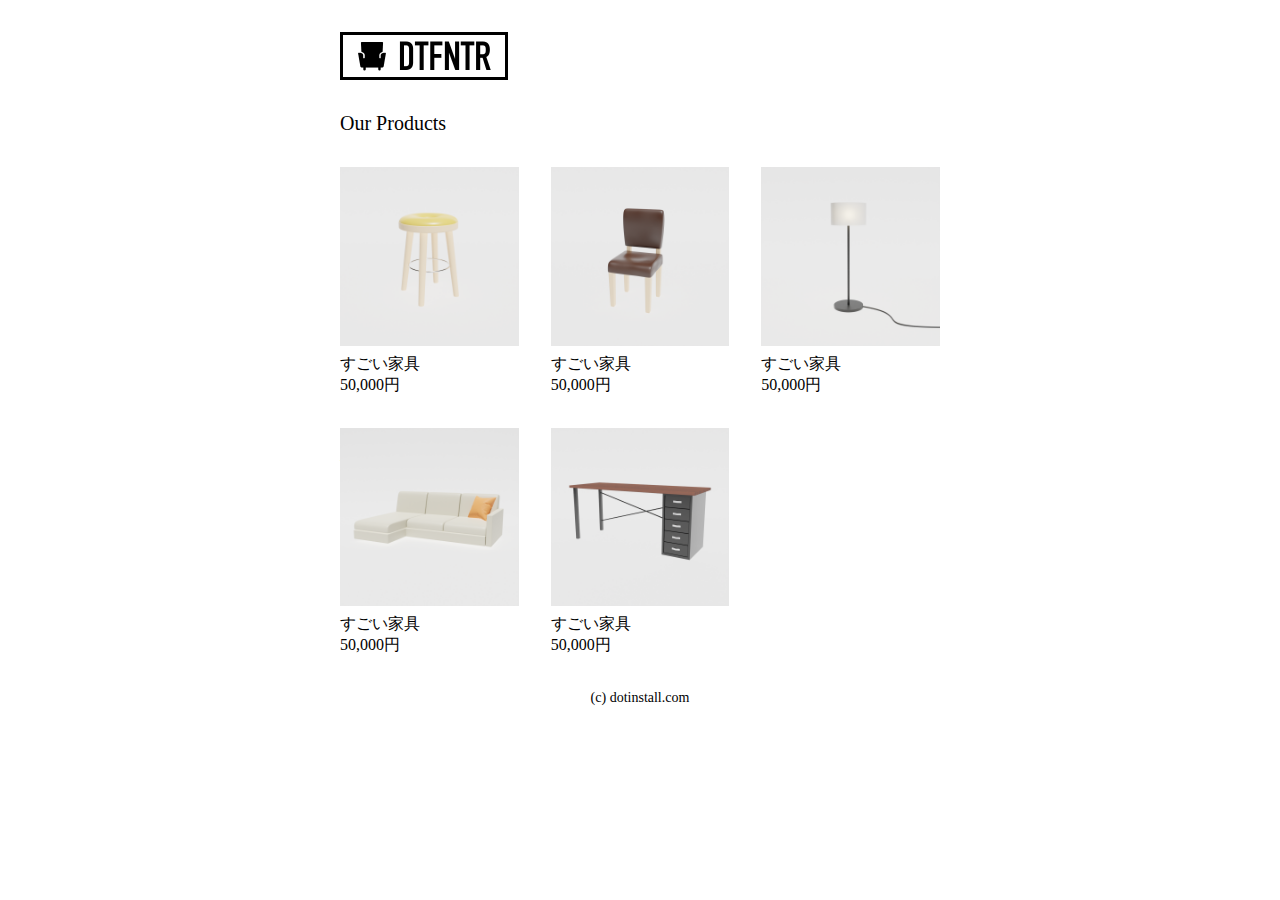
<file: index.html>
<!DOCTYPE html>
<html lang="ja">
<head>
  <meta charset="UTF-8">
  <meta name="viewport" content="width=device-width, initial-scale=1.0">
  <title>Document</title>
  <link rel="stylesheet" href="style.css">
  <link rel="icon" href="favicon.png">
</head>
<body>
  <div class="container">
    
  <header>
    <h1>
      <img src="logo.png" alt="DTFNTR" width="168" height="48" alt="DTFNTR">
    </h1>
  </header>

  <main class="products">
    <h2>Our Products</h2>
    <ul>
      <li>
        <a href="product-1.html">
          <img src="product-1.png" alt="すごい家具">
          <h3>すごい家具</h3>
          <p>50,000円</p>
        </a>
      </li>
      <li>
        <a href="product-2.html">
          <img src="product-2.png" alt="すごい家具">
          <h3>すごい家具</h3>
          <p>50,000円</p>
        </a>
      </li>
      <li>
        <a href="product-3.html">
          <img src="product-3.png" alt="すごい家具">
          <h3>すごい家具</h3>
          <p>50,000円</p>
        </a>
      </li>
      <li>
        <a href="product-4.html">
          <img src="product-4.png" alt="すごい家具">
          <h3>すごい家具</h3>
          <p>50,000円</p>
        </a>
      </li>
      <li>
        <a href="product-5.html">
          <img src="product-5.png" alt="すごい家具">
          <h3>すごい家具</h3>
          <p>50,000円</p>
        </a>
      </li>
    </ul>
  </main>

  <footer>
    <small>(c) dotinstall.com</small>
  </footer>

  </div>
</body>
</html>
</file>
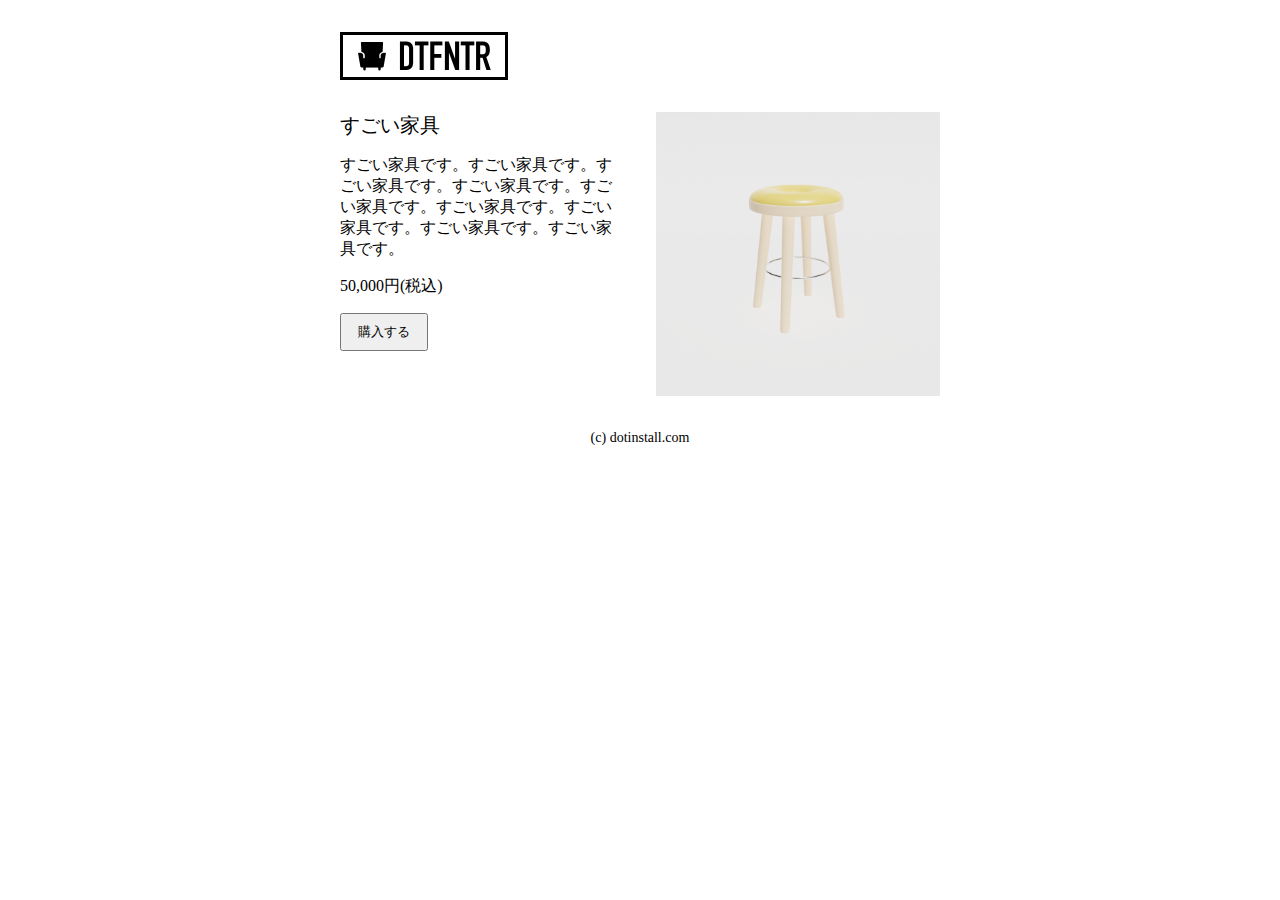
<file: product-1.html>
<!DOCTYPE html>
<html lang="ja">
<head>
  <meta charset="UTF-8">
  <meta name="viewport" content="width=device-width, initial-scale=1.0">
  <title>すごい家具 | DTFNTR</title>
  <link rel="stylesheet" href="style.css">
  <link rel="icon" href="favicon.png">
</head>
<body>
  <div class="container">
    
  <header>
    <h1>
      <a href="index.html">
        <img src="logo.png" alt="DTFNTR" width="168" height="48" alt="DTFNTR">
      </a>
    </h1>
  </header>

  <section class="product">
    <div>
      <h2>すごい家具</h2>
      <p>
        すごい家具です。すごい家具です。すごい家具です。すごい家具です。すごい家具です。すごい家具です。すごい家具です。すごい家具です。すごい家具です。
      </p>
      <p>50,000円(税込)</p>
      <button>購入する</button>
    </div>
    <div>
      <img src="product-1.png" alt="すごい家具">
    </div>
  </section>

  <footer>
    <small>(c) dotinstall.com</small>
  </footer>

  </div>
</body>
</html>
</file>
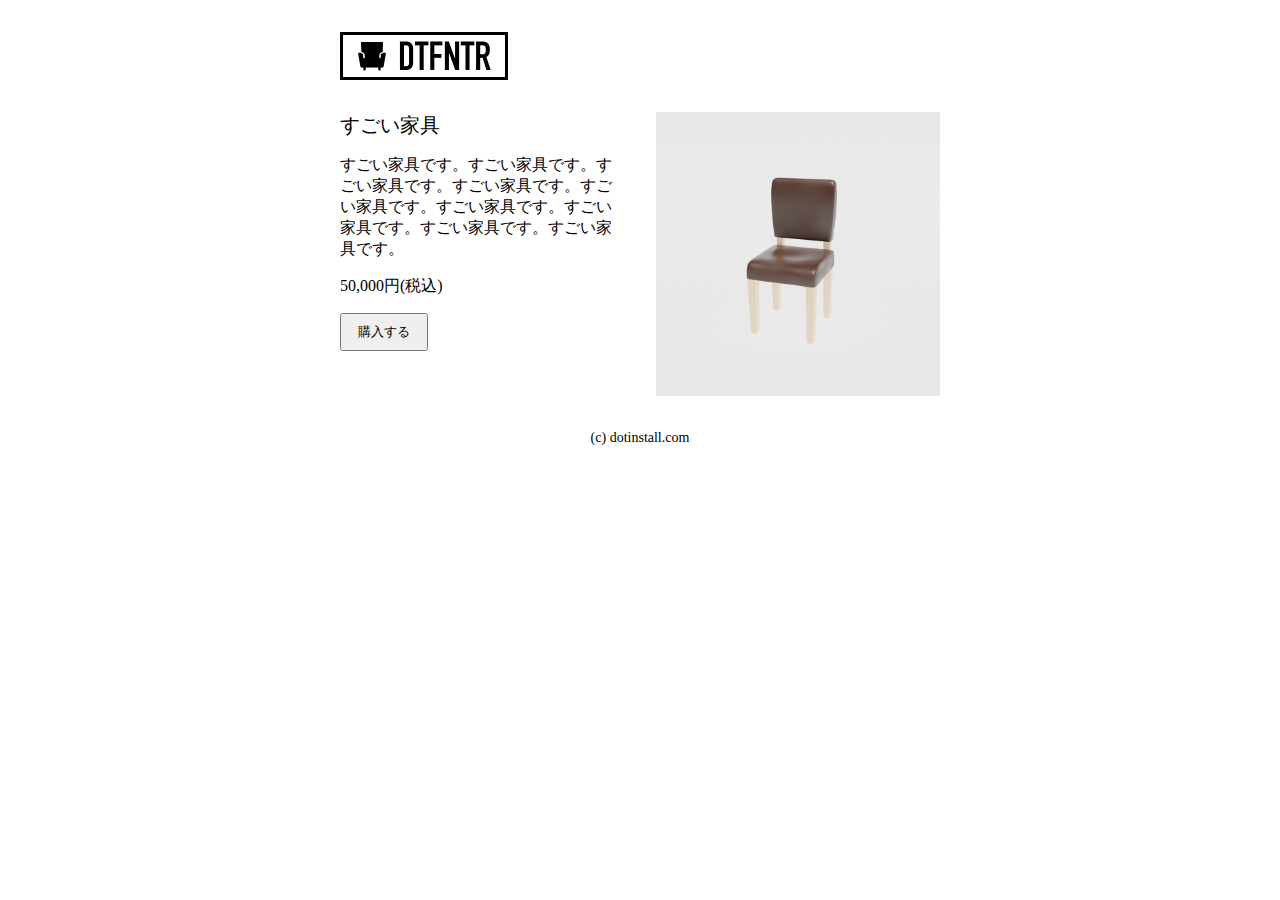
<file: product-2.html>
<!DOCTYPE html>
<html lang="ja">
<head>
  <meta charset="UTF-8">
  <meta name="viewport" content="width=device-width, initial-scale=1.0">
  <title>すごい家具 | DTFNTR</title>
  <link rel="stylesheet" href="style.css">
  <link rel="icon" href="favicon.png">
</head>
<body>
  <div class="container">
    
  <header>
    <h1>
      <a href="index.html">
        <img src="logo.png" alt="DTFNTR" width="168" height="48" alt="DTFNTR">
      </a>
    </h1>
  </header>

  <section class="product">
    <div>
      <h2>すごい家具</h2>
      <p>
        すごい家具です。すごい家具です。すごい家具です。すごい家具です。すごい家具です。すごい家具です。すごい家具です。すごい家具です。すごい家具です。
      </p>
      <p>50,000円(税込)</p>
      <button>購入する</button>
    </div>
    <div>
      <img src="product-2.png" alt="すごい家具">
    </div>
  </section>

  <footer>
    <small>(c) dotinstall.com</small>
  </footer>

  </div>
</body>
</html>
</file>
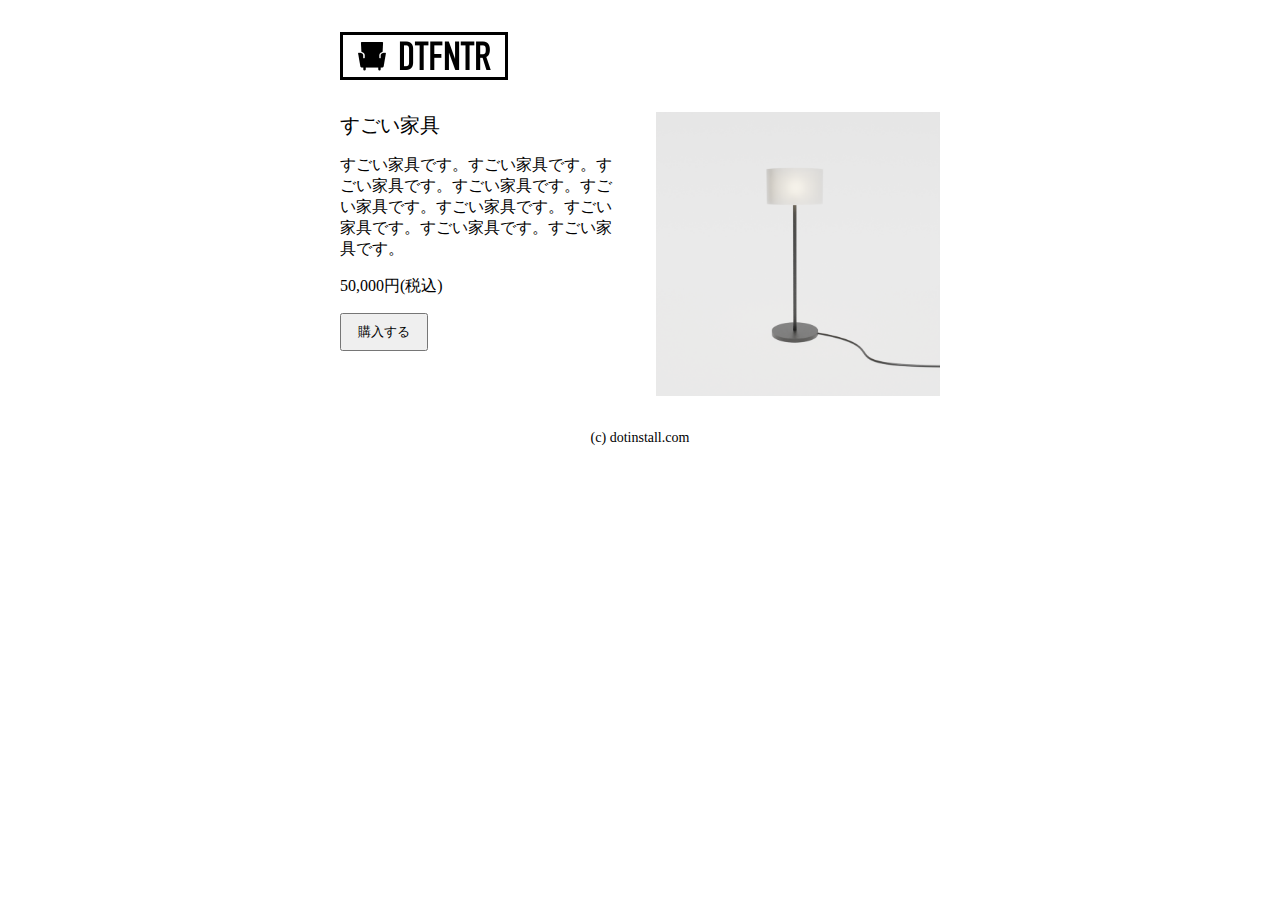
<file: product-3.html>
<!DOCTYPE html>
<html lang="ja">
<head>
  <meta charset="UTF-8">
  <meta name="viewport" content="width=device-width, initial-scale=1.0">
  <title>すごい家具 | DTFNTR</title>
  <link rel="stylesheet" href="style.css">
  <link rel="icon" href="favicon.png">
</head>
<body>
  <div class="container">
    
  <header>
    <h1>
      <a href="index.html">
        <img src="logo.png" alt="DTFNTR" width="168" height="48" alt="DTFNTR">
      </a>
    </h1>
  </header>

  <section class="product">
    <div>
      <h2>すごい家具</h2>
      <p>
        すごい家具です。すごい家具です。すごい家具です。すごい家具です。すごい家具です。すごい家具です。すごい家具です。すごい家具です。すごい家具です。
      </p>
      <p>50,000円(税込)</p>
      <button>購入する</button>
    </div>
    <div>
      <img src="product-3.png" alt="すごい家具">
    </div>
  </section>

  <footer>
    <small>(c) dotinstall.com</small>
  </footer>

  </div>
</body>
</html>
</file>
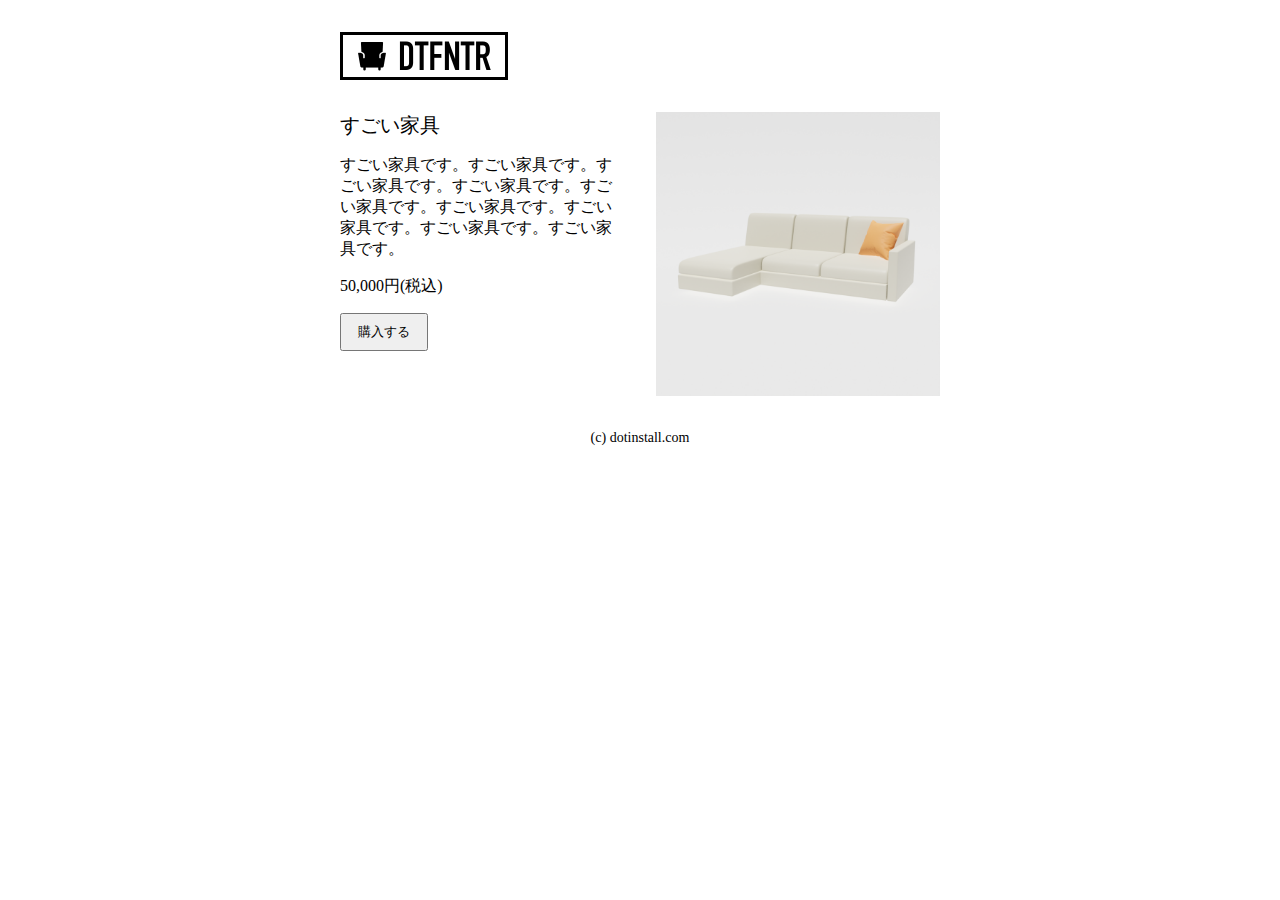
<file: product-4.html>
<!DOCTYPE html>
<html lang="ja">
<head>
  <meta charset="UTF-8">
  <meta name="viewport" content="width=device-width, initial-scale=1.0">
  <title>すごい家具 | DTFNTR</title>
  <link rel="stylesheet" href="style.css">
  <link rel="icon" href="favicon.png">
</head>
<body>
  <div class="container">
    
  <header>
    <h1>
      <a href="index.html">
        <img src="logo.png" alt="DTFNTR" width="168" height="48" alt="DTFNTR">
      </a>
    </h1>
  </header>

  <section class="product">
    <div>
      <h2>すごい家具</h2>
      <p>
        すごい家具です。すごい家具です。すごい家具です。すごい家具です。すごい家具です。すごい家具です。すごい家具です。すごい家具です。すごい家具です。
      </p>
      <p>50,000円(税込)</p>
      <button>購入する</button>
    </div>
    <div>
      <img src="product-4.png" alt="すごい家具">
    </div>
  </section>

  <footer>
    <small>(c) dotinstall.com</small>
  </footer>

  </div>
</body>
</html>
</file>
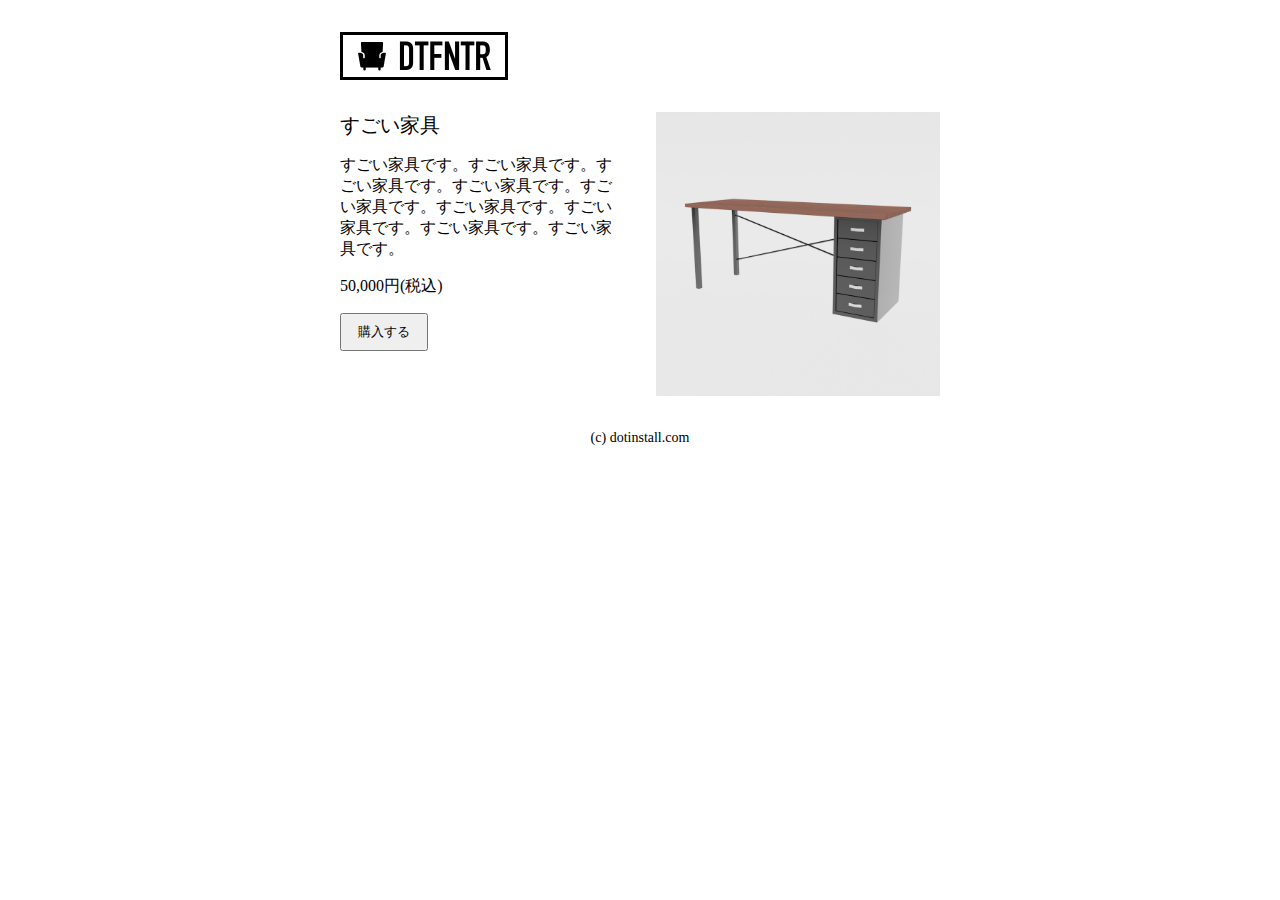
<file: product-5.html>
<!DOCTYPE html>
<html lang="ja">
<head>
  <meta charset="UTF-8">
  <meta name="viewport" content="width=device-width, initial-scale=1.0">
  <title>すごい家具 | DTFNTR</title>
  <link rel="stylesheet" href="style.css">
  <link rel="icon" href="favicon.png">
</head>
<body>
  <div class="container">
    
  <header>
    <h1>
      <a href="index.html">
        <img src="logo.png" alt="DTFNTR" width="168" height="48" alt="DTFNTR">
      </a>
    </h1>
  </header>

  <section class="product">
    <div>
      <h2>すごい家具</h2>
      <p>
        すごい家具です。すごい家具です。すごい家具です。すごい家具です。すごい家具です。すごい家具です。すごい家具です。すごい家具です。すごい家具です。
      </p>
      <p>50,000円(税込)</p>
      <button>購入する</button>
    </div>
    <div>
      <img src="product-5.png" alt="すごい家具">
    </div>
  </section>

  <footer>
    <small>(c) dotinstall.com</small>
  </footer>

  </div>
</body>
</html>
</file>
<file: style.css>
@charset "utf-8";
/* common */
*{
  margin: 0;
  padding: 0;
  box-sizing: border-box;
  font-weight: normal;
  list-style: none;
}
img{
  vertical-align: bottom;
}
h2{
  font-size: 20px;
}
h3{
  font-size: 16px;
}

/* 画面の最大幅を固定 */
.container{
  max-width: 600px;
  margin: 0 auto;
  width: calc(100% - 32px -32px);
  padding: 32px 0;
}

/* products */
.products{
  margin-top: 32px;
}
.products h3{
  margin-top: 8px;
}
ul{
  display: flex;
  flex-wrap: wrap;
  gap: 32px;
  margin: 32px 0 0;
}
li{
  width: calc((100% - 32px - 32px) / 3);
}
.products img{
  width: 100%;
  height: auto;
}
a{
  display: inline-block;
  text-decoration: none;
  /* 文字色は継承 */
  color: inherit;
}
a:hover{
  opacity: 0.7;
}

/* product */
.product{
  display: flex;
  gap: 32px;
  margin-top: 32px;
}
.product div{
  flex: 1;
}
.product img{
  width: 100%;
  height: auto;
}
.product p{
  margin-top: 16px;
}
.product button{
  margin-top: 16px;
  padding: 8px 16px;
  cursor: pointer;
}

/* footer */
footer{
  margin-top: 32px;
  text-align: center;
}
small{
  font-size: 14px;
}
</file>
